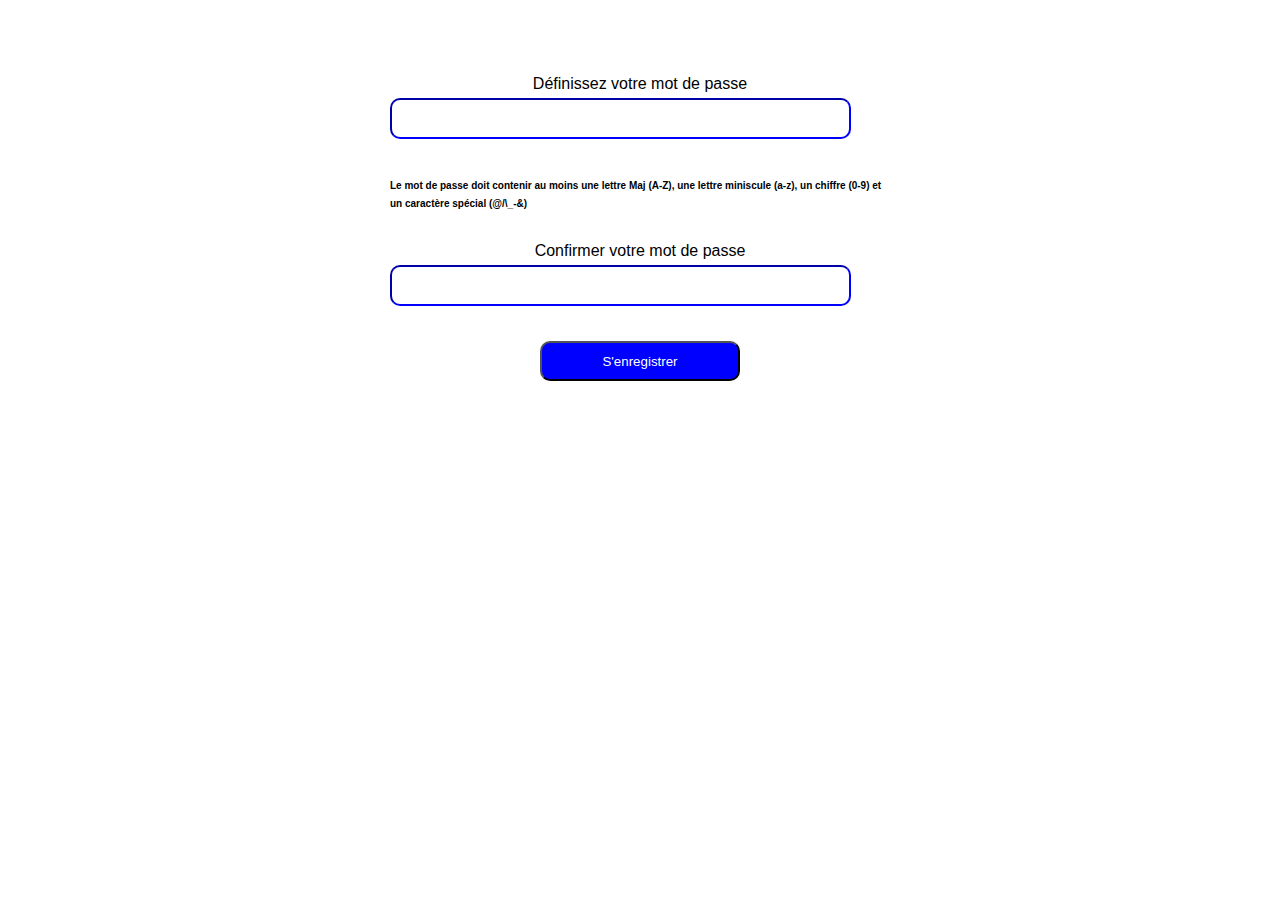
<file: index.html>
<!DOCTYPE html>
<html lang="fr">

<head>
    <meta charset="UTF-8">
    <meta name="viewport" content="width=device-width, initial-scale=1.0">
    <script src="js/script.js" defer></script>
    <link rel="stylesheet" href="css/style.css">
    <title>Formulaire et autres</title>
</head>

<body>
    <div id="container">

        <div>
            <label for="password">Définissez votre mot de passe </label>
            <input type="password" id="password" name="password" required>
            <p>
                <strong>Le mot de passe doit contenir au moins une lettre
                    Maj (A-Z), une lettre miniscule (a-z), un chiffre (0-9) et un
                    caractère spécial (@/\_-&)
                </strong>
                <span></span><span></span><span></span><span></span>
            </p>
        </div>

        <div>
            <label for="confirmation">Confirmer votre mot de passe</label>
            <input type="password" id="confirmation" name="confirmation" required>
            <strong id="error_msg" class="erreur"></strong>
        </div>

        <div>

            <button type="submit" id="soumettre">S'enregistrer</button>

        </div>
        <a href="page.html" id="next_step">
            Passer au TP suivant >
        </a>

    </div>

</body>

</html>
</file>
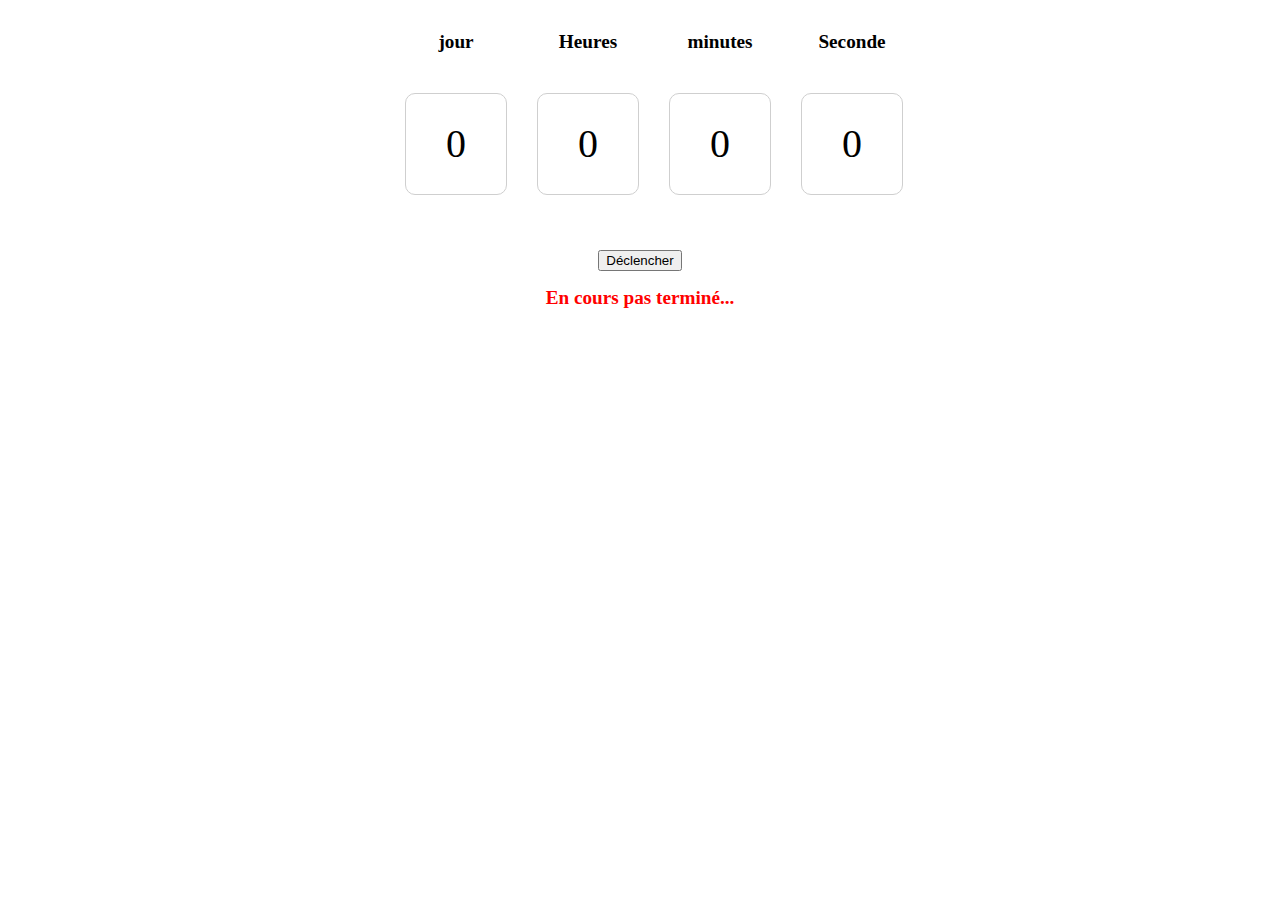
<file: decompte.html>
<!DOCTYPE html>
<html lang="fr">

<head>
    <meta charset="UTF-8">
    <meta name="viewport" content="width=device-width, initial-scale=1.0">
    <link rel="stylesheet" href="css/decompte.css">
    <script src="js/decompte.js"></script>
    <title>Compte à rebours</title>
</head>

<body>
    <div id="horloge">
        <div id="jour">
            <h2>
                jour
            </h2>
            <p>
                0
            </p>
        </div>
        <div id="heure">
            <h2>
                Heures
            </h2>
            <p>
                0
            </p>
        </div>
        <div id="minutes">
            <h2>
                minutes
            </h2>
            <p>
                0
            </p>
        </div>
        <div id="secondes">
            <h2>
                Seconde
            </h2>
            <p>
                0
            </p>
        </div>

    </div>
    <button>Déclencher</button>
    <h2 style="color: red;">
        En cours pas terminé...
    </h2>
</body>

</html>
</file>
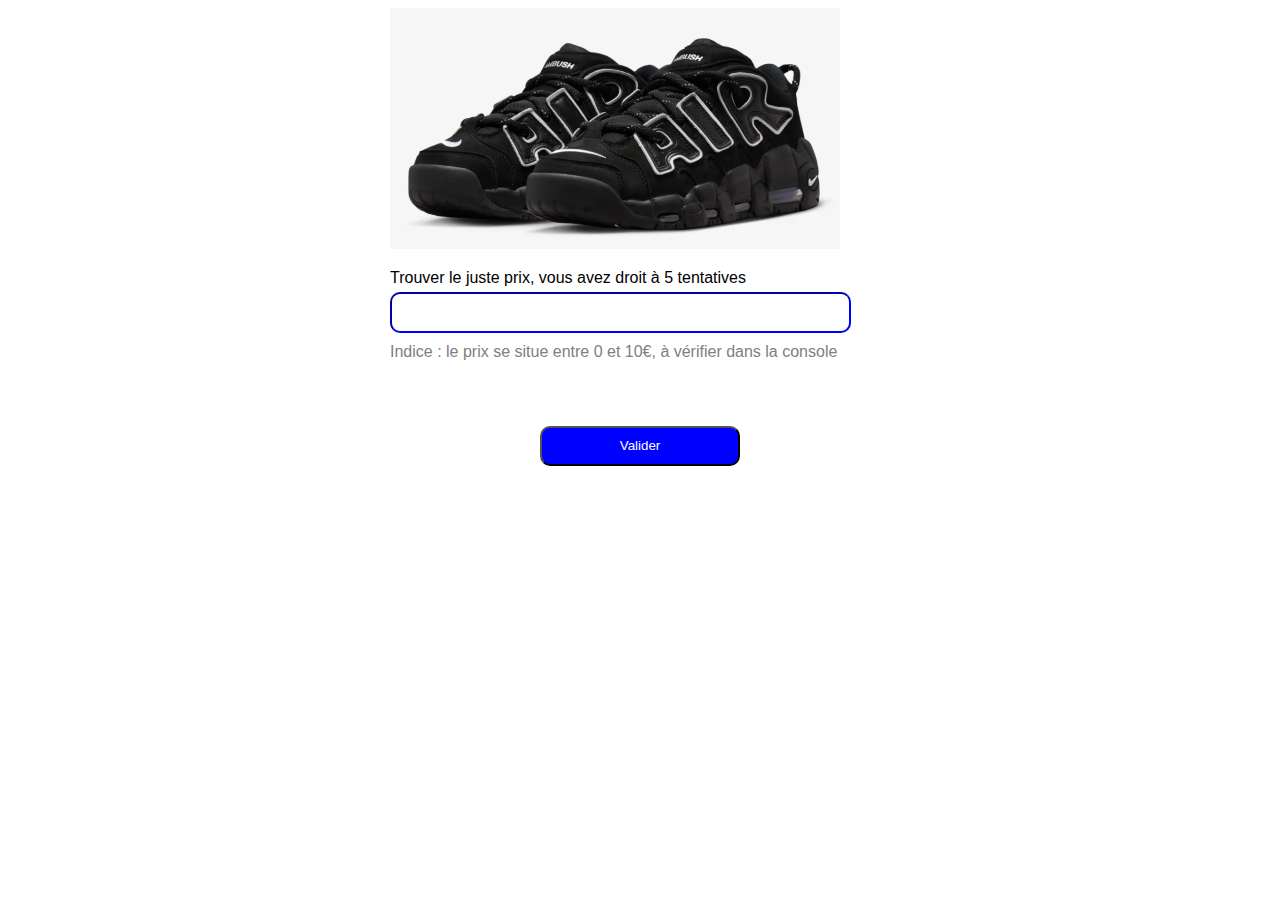
<file: page.html>
<!DOCTYPE html>
<html lang="fr">

<head>
    <meta charset="UTF-8">
    <meta name="viewport" content="width=device-width, initial-scale=1.0">
    <link rel="stylesheet" href="css/page.css">
    <script src="js/compteur.js" defer></script>
    <title>Jeu du juste prix</title>
</head>

<body>
    <div id="container">

        <div class="contenu">
            <img src="Media/image/Capture d'écran 2023-09-30 230516.png" alt="">
            <label for="price">Trouver le juste prix, vous avez droit à 5 tentatives </label>
            <input type="number" id="price" name="price" required>
            <span class="indice">
                Indice : le prix se situe entre 0 et 10€, à vérifier dans la console
            </span>

            <span id="un"></span><span id="deux"></span><span id="trois"></span><span id="quatre"></span><span
                id="cinq"></span>
        </div>

        <div>
            <p id="message">

            </p>
            <span id="test"></span>
            <button type="submit" id="soumettre">Valider</button>

        </div>
        <a href="decompte.html" id="next_step">
            Passer au TP suivant >
        </a>

    </div>

</body>

</html>
</file>
<file: css/style.css>
#container {
    position: relative;
    width: 500px;
    margin: 0 auto;
    top: 60px;
    font-family: Arial, Helvetica, sans-serif;
}

#container div{
    display: flex;
    flex-direction: column;
    margin-top: 15px;
}
input{
    display: inline-block;
    width: 450px;
    height: 35px;
    margin-bottom: 20px;
    border: 1px solie blue;
    border-radius: 10px;
    border-color: blue;
    padding-left: 5px;
}
label{
    margin-bottom: 5px;
    text-align: center;
    width: 100%;
    display: inline-block;
}
button{
    display: inline-block;
    width: 200px;
    height: 40px;
    margin-top: 15px;
    margin: 0 auto;
    border-radius: 10px;
    background-color: blue;
    cursor: pointer;
    color: white;
}
button:hover{
    background-color: red;
    color: white;
}
strong{
    font-size: 10px;
}
#error_msg{
    font-size: 1.3em;
    font-family: Arial, Helvetica, sans-serif;
}
span{
    background-color: white;
    display: inline-block;
    width: 50px;
    height: 5px;
    border-radius: 10px;
    margin-right: 2px;
}
a{
    visibility: hidden;
    display: block;
    margin: 0 auto;
    text-decoration: none;
    width: 200px;
    height: 40px;
    text-align: center;
    line-height:40px ;
    border-radius: 10px;
    position: relative;
    top: 35px;
    background-color: red;
    color: white;
}
</file>
<file: css/decompte.css>
body{
    display: flex;
    flex-direction: column;
    width: 500px;
    margin: 0 auto;
}

h2{
    font-size: 1.2em;
    text-align: center;
}
p{
    border: 1px solid rgb(207, 207, 207);
    width: 100px;
    height: 100px;
    border-radius: 10px;
    font-size: 2.5em;
    font-weight: 200;
    text-align: center;
    line-height: 100px;
}
#horloge{
    display: flex;
    flex-direction: row;
    margin: 0 auto;
    width: 500px;
}
#horloge div{
    margin: 15px;
}
button{
    display: block;
    margin: 0 auto;
}
</file>
<file: css/page.css>
img{
    display: block;
    width: 450px;
    margin-bottom: 20px;
}
#container{
    display: flex;
    flex-direction: column;
    margin: 0 auto;
    width: 500px;
    font-family: Arial, Helvetica, sans-serif;
}
p{
    text-align: center;
    font-size: 1.2em;
}

input{
    display: block;
    width: 450px;
    height: 35px;
    border: 1px solie blue;
    border-radius: 10px;
    border-color: blue;
    padding-left: 5px;
}
label{
    display: inline-block;
    margin-bottom: 5px;
}
button{
    position: relative;
    top: 10px;
    display: block;
    width: 200px;
    height: 40px;
    margin-top: 15px;
    margin: 0 auto;
    border-radius: 10px;
    background-color: blue;
    cursor: pointer;
    color: white;
}
button:hover{
    background-color: red;
    color: white;
    font-weight: 600;
}
span{
    background-color: rgb(255, 255, 255);
    display: inline-block;
    width: 50px;
    height: 5px;
    border-radius: 10px;
    margin-right: 2px;
}
.indice{
    color: gray;
    display: inline-block;
    width: 100%;
    margin-top: 0;
    text-align: left;
    padding-top: 10px;
}
a{
    visibility: hidden;
    display: block;
    margin: 0 auto;
    text-decoration: none;
    width: 200px;
    height: 40px;
    text-align: center;
    line-height:40px ;
    border-radius: 10px;
    position: relative;
    top: 35px;
    background-color: red;
    color: white;
}
</file>
